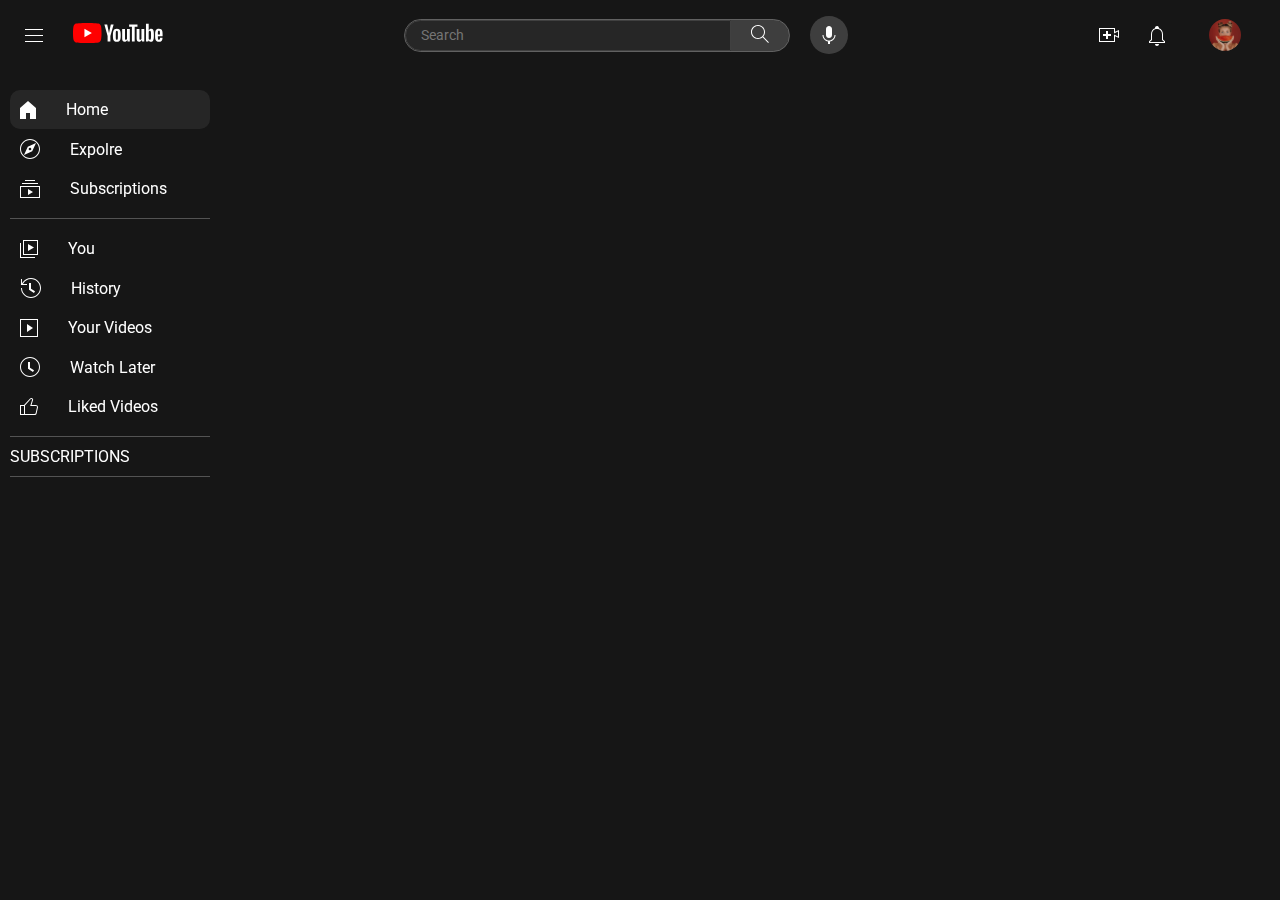
<file: channel.html>
<!DOCTYPE html>
<html lang="en">
  <head>
    <meta charset="UTF-8" />
    <meta name="viewport" content="width=device-width, initial-scale=1.0" />
    <title>Channels</title>
    <link rel="stylesheet" href="channel.css" />
  </head>
  <body>
    <nav id="navbar">
      <div>
        <div id="toggle_btn">
          <svg
            xmlns="http://www.w3.org/2000/svg"
            width="18"
            height="13"
            viewBox="0 0 18 13"
            fill="none"
          >
            <path
              d="M18 1H0V0H18V1ZM18 6H0V7H18V6ZM18 12H0V13H18V12Z"
              fill="white"
            />
          </svg>
          <!-- <p style="color: white;">Amit hariyale</p> -->
        </div>
        <a href="Home.html">
          <svg
            xmlns="http://www.w3.org/2000/svg"
            width="90"
            height="20"
            viewBox="0 0 90 20"
            fill="none"
          >
            <path
              d="M27.9727 3.12324C27.6435 1.89323 26.6768 0.926623 25.4468 0.597366C23.2197 1.78814e-07 14.285 0 14.285 0C14.285 0 5.35042 1.78814e-07 3.12323 0.597366C1.89323 0.926623 0.926623 1.89323 0.597366 3.12324C1.78814e-07 5.35042 0 10 0 10C0 10 1.78814e-07 14.6496 0.597366 16.8768C0.926623 18.1068 1.89323 19.0734 3.12323 19.4026C5.35042 20 14.285 20 14.285 20C14.285 20 23.2197 20 25.4468 19.4026C26.6768 19.0734 27.6435 18.1068 27.9727 16.8768C28.5701 14.6496 28.5701 10 28.5701 10C28.5701 10 28.5677 5.35042 27.9727 3.12324Z"
              fill="#FF0000"
            />
            <path
              d="M11.4253 14.2854L18.8477 10.0004L11.4253 5.71533V14.2854Z"
              fill="white"
            />
            <path
              d="M34.6024 13.0036L31.3945 1.41846H34.1932L35.3174 6.6701C35.6043 7.96361 35.8136 9.06662 35.95 9.97913H36.0323C36.1264 9.32532 36.3381 8.22937 36.665 6.68892L37.8291 1.41846H40.6278L37.3799 13.0036V18.561H34.6001V13.0036H34.6024Z"
              fill="white"
            />
            <path
              d="M41.4698 18.1937C40.9054 17.8127 40.5032 17.22 40.2633 16.4157C40.0258 15.6114 39.9059 14.5437 39.9059 13.2078V11.3898C39.9059 10.0422 40.0423 8.95805 40.3151 8.14196C40.5879 7.32588 41.0136 6.72851 41.5921 6.35457C42.1707 5.98063 42.9303 5.79248 43.8711 5.79248C44.7977 5.79248 45.5385 5.98298 46.0982 6.36398C46.6556 6.74497 47.0648 7.34234 47.3235 8.15137C47.5822 8.96275 47.7116 10.0422 47.7116 11.3898V13.2078C47.7116 14.5437 47.5846 15.6161 47.333 16.4251C47.0813 17.2365 46.6721 17.8292 46.1076 18.2031C45.5432 18.5771 44.7765 18.7652 43.8099 18.7652C42.8127 18.7675 42.0343 18.5747 41.4698 18.1937ZM44.6354 16.2323C44.7906 15.8231 44.8706 15.1575 44.8706 14.2309V10.3292C44.8706 9.43077 44.793 8.77225 44.6354 8.35833C44.4778 7.94206 44.2027 7.7351 43.8075 7.7351C43.4266 7.7351 43.1561 7.94206 43.0009 8.35833C42.8433 8.77461 42.7657 9.43077 42.7657 10.3292V14.2309C42.7657 15.1575 42.8409 15.8254 42.9915 16.2323C43.142 16.6415 43.4124 16.8461 43.8075 16.8461C44.2027 16.8461 44.4778 16.6415 44.6354 16.2323Z"
              fill="white"
            />
            <path
              d="M56.8154 18.5634H54.6094L54.3648 17.03H54.3037C53.7039 18.1871 52.8055 18.7656 51.6061 18.7656C50.7759 18.7656 50.1621 18.4928 49.767 17.9496C49.3719 17.4039 49.1743 16.5526 49.1743 15.3955V6.03751H51.9942V15.2308C51.9942 15.7906 52.0553 16.188 52.1776 16.4256C52.2999 16.6631 52.5045 16.783 52.7914 16.783C53.036 16.783 53.2712 16.7078 53.497 16.5573C53.7228 16.4067 53.8874 16.2162 53.9979 15.9858V6.03516H56.8154V18.5634Z"
              fill="white"
            />
            <path
              d="M64.4755 3.68758H61.6768V18.5629H58.9181V3.68758H56.1194V1.42041H64.4755V3.68758Z"
              fill="white"
            />
            <path
              d="M71.2768 18.5634H69.0708L68.8262 17.03H68.7651C68.1654 18.1871 67.267 18.7656 66.0675 18.7656C65.2373 18.7656 64.6235 18.4928 64.2284 17.9496C63.8333 17.4039 63.6357 16.5526 63.6357 15.3955V6.03751H66.4556V15.2308C66.4556 15.7906 66.5167 16.188 66.639 16.4256C66.7613 16.6631 66.9659 16.783 67.2529 16.783C67.4974 16.783 67.7326 16.7078 67.9584 16.5573C68.1842 16.4067 68.3488 16.2162 68.4593 15.9858V6.03516H71.2768V18.5634Z"
              fill="white"
            />
            <path
              d="M80.609 8.0387C80.4373 7.24849 80.1621 6.67699 79.7812 6.32186C79.4002 5.96674 78.8757 5.79035 78.2078 5.79035C77.6904 5.79035 77.2059 5.93616 76.7567 6.23014C76.3075 6.52412 75.9594 6.90747 75.7148 7.38489H75.6937V0.785645H72.9773V18.5608H75.3056L75.5925 17.3755H75.6537C75.8724 17.7988 76.1993 18.1304 76.6344 18.3774C77.0695 18.622 77.554 18.7443 78.0855 18.7443C79.038 18.7443 79.7412 18.3045 80.1904 17.4272C80.6396 16.5476 80.8653 15.1765 80.8653 13.3092V11.3266C80.8653 9.92722 80.7783 8.82892 80.609 8.0387ZM78.0243 13.1492C78.0243 14.0617 77.9867 14.7767 77.9114 15.2941C77.8362 15.8115 77.7115 16.1808 77.5328 16.3971C77.3564 16.6158 77.1165 16.724 76.8178 16.724C76.585 16.724 76.371 16.6699 76.1734 16.5594C75.9759 16.4512 75.816 16.2866 75.6937 16.0702V8.96062C75.7877 8.6196 75.9524 8.34209 76.1852 8.12337C76.4157 7.90465 76.6697 7.79646 76.9401 7.79646C77.2271 7.79646 77.4481 7.90935 77.6034 8.13278C77.7609 8.35855 77.8691 8.73485 77.9303 9.26636C77.9914 9.79787 78.022 10.5528 78.022 11.5335V13.1492H78.0243Z"
              fill="white"
            />
            <path
              d="M84.8657 13.8712C84.8657 14.6755 84.8892 15.2776 84.9363 15.6798C84.9833 16.0819 85.0821 16.3736 85.2326 16.5594C85.3831 16.7428 85.6136 16.8345 85.9264 16.8345C86.3474 16.8345 86.639 16.6699 86.7942 16.343C86.9518 16.0161 87.0365 15.4705 87.0506 14.7085L89.4824 14.8519C89.4965 14.9601 89.5035 15.1106 89.5035 15.3011C89.5035 16.4582 89.186 17.3237 88.5534 17.8952C87.9208 18.4667 87.0247 18.7536 85.8676 18.7536C84.4777 18.7536 83.504 18.3185 82.9466 17.446C82.3869 16.5735 82.1094 15.2259 82.1094 13.4008V11.2136C82.1094 9.33452 82.3987 7.96105 82.9772 7.09558C83.5558 6.2301 84.5459 5.79736 85.9499 5.79736C86.9165 5.79736 87.6597 5.97375 88.1771 6.32888C88.6945 6.684 89.059 7.23433 89.2707 7.98457C89.4824 8.7348 89.5882 9.76961 89.5882 11.0913V13.2362H84.8657V13.8712ZM85.2232 7.96811C85.0797 8.14449 84.9857 8.43377 84.9363 8.83593C84.8892 9.2381 84.8657 9.84722 84.8657 10.6657V11.5641H86.9283V10.6657C86.9283 9.86133 86.9001 9.25221 86.846 8.83593C86.7919 8.41966 86.6931 8.12803 86.5496 7.95635C86.4062 7.78702 86.1851 7.7 85.8864 7.7C85.5854 7.70235 85.3643 7.79172 85.2232 7.96811Z"
              fill="white"
            />
          </svg>
        </a>
      </div>
      <div id="search_section">
        <form id="search_form">
          <div>
            <input type="text" id="search_input" placeholder="Search" />
          </div>
          <button type="submit">
            <svg
              xmlns="http://www.w3.org/2000/svg"
              width="18"
              height="18"
              viewBox="0 0 18 18"
              fill="none"
            >
              <path
                d="M17.87 17.17L12.28 11.58C13.35 10.35 14 8.75 14 7C14 3.13 10.87 0 7 0C3.13 0 0 3.13 0 7C0 10.87 3.13 14 7 14C8.75 14 10.35 13.35 11.58 12.29L17.17 17.88L17.87 17.17ZM7 13C3.69 13 1 10.31 1 7C1 3.69 3.69 1 7 1C10.31 1 13 3.69 13 7C13 10.31 10.31 13 7 13Z"
                fill="white"
              />
            </svg>
          </button>
        </form>

        <!--mic icon -->
        <div id="mic_div">
          <svg
            xmlns="http://www.w3.org/2000/svg"
            width="14"
            height="18"
            viewBox="0 0 14 18"
            fill="none"
          >
            <path
              d="M7 0C5.34 0 4 1.37 4 3.07V8.93C4 10.63 5.34 12 7 12C8.66 12 10 10.63 10 8.93V3.07C10 1.37 8.66 0 7 0ZM13.5 9H12.5C12.5 12.03 10.03 14.5 7 14.5C3.97 14.5 1.5 12.03 1.5 9H0.5C0.5 12.24 2.89 14.93 6 15.41V18H8V15.41C11.11 14.93 13.5 12.24 13.5 9Z"
              fill="white"
            />
          </svg>
        </div>
      </div>

      <!-- profile section -->
      <div id="profile_icons">
        <div>
          <svg
            xmlns="http://www.w3.org/2000/svg"
            width="20"
            height="14"
            viewBox="0 0 20 14"
            fill="none"
          >
            <path
              d="M12 8H9V11H7V8H4V6H7V3H9V6H12V8ZM15 1H1V13H15V6.61L19 8.44V3.56L15 5.39V1ZM16 0V3.83L20 2V10L16 8.17V14H0V0H16Z"
              fill="white"
            />
          </svg>
        </div>
        <div>
          <svg
            xmlns="http://www.w3.org/2000/svg"
            width="16"
            height="21"
            viewBox="0 0 16 21"
            fill="none"
          >
            <path
              d="M6 19H10C10 20.1 9.1 21 8 21C6.9 21 6 20.1 6 19ZM16 16.35V18H0V16.35L2 14.47V9.32001C2 6.40001 3.56 4.10001 6 3.34001V2.96001C6 1.54001 7.49 0.460006 8.99 1.20001C9.64 1.52001 10 2.23001 10 2.96001V3.35001C12.44 4.10001 14 6.41001 14 9.33001V14.48L16 16.35ZM15 16.77L13 14.89V9.42001C13 6.95001 11.81 5.06001 9.87 4.32001C8.61 3.79001 7.23 3.82001 6.03 4.35001C4.15 5.11001 3 6.99001 3 9.42001V14.89L1 16.77V17H15V16.77Z"
              fill="white"
            />
          </svg>
        </div>
        <img src="./assets/Profile.svg" alt="" />
      </div>
    </nav>

    <!-- main section  -->

    <section id="main_section">
      <div style="display: none" id="sidebar_menu">
        <a href="Home.html">
          <svg
            width="16"
            height="18"
            viewBox="0 0 16 18"
            fill="none"
            xmlns="http://www.w3.org/2000/svg"
          >
            <path d="M0 7V18H6V12H10V18H16V7L8 0L0 7Z" fill="white" />
          </svg>
          Home
        </a>
        <a href="#">
          <svg
            width="20"
            height="20"
            viewBox="0 0 20 20"
            fill="none"
            xmlns="http://www.w3.org/2000/svg"
          >
            <path
              d="M7.8 7.8L3.97 16.03L12.2 12.2L16.03 3.97L7.8 7.8ZM11.08 10.77C10.87 11.06 10.57 11.25 10.22 11.31C10.15 11.32 10.07 11.33 10 11.33C9.72 11.33 9.46 11.25 9.23 11.08C8.94 10.87 8.75 10.57 8.69 10.22C8.63 9.87 8.71 9.51 8.92 9.23C9.13 8.94 9.43 8.75 9.78 8.69C10.13 8.63 10.48 8.71 10.77 8.92C11.06 9.13 11.25 9.43 11.31 9.78C11.37 10.13 11.29 10.48 11.08 10.77ZM10 1C14.96 1 19 5.04 19 10C19 14.96 14.96 19 10 19C5.04 19 1 14.96 1 10C1 5.04 5.04 1 10 1ZM10 0C4.48 0 0 4.48 0 10C0 15.52 4.48 20 10 20C15.52 20 20 15.52 20 10C20 4.48 15.52 0 10 0Z"
              fill="white"
            />
          </svg>
          Expolre
        </a>
        <a href="#">
          <svg
            width="20"
            height="18"
            viewBox="0 0 20 18"
            fill="none"
            xmlns="http://www.w3.org/2000/svg"
          >
            <path
              d="M8 15V9L13 12L8 15ZM15 0H5V1H15V0ZM18 3H2V4H18V3ZM20 6H0V18H20V6ZM1 7H19V17H1V7Z"
              fill="white"
            />
          </svg>
          Subscriptions
        </a>
        <a href="#">
          <svg
            width="18"
            height="18"
            viewBox="0 0 18 18"
            fill="none"
            xmlns="http://www.w3.org/2000/svg"
          >
            <path
              d="M8 4L14 7.5L8 11V4ZM15 17H1V3H0V18H15V17ZM18 15H3V0H18V15ZM4 14H17V1H4V14Z"
              fill="white"
            />
          </svg>
          You
        </a>
      </div>
      <div style="display: flex" id="sidebar_toggle_menu">
        <div>
          <a class="home-btn" href="Home.html">
            <svg
              width="16"
              height="18"
              viewBox="0 0 16 18"
              fill="none"
              xmlns="http://www.w3.org/2000/svg"
            >
              <path d="M0 7V18H6V12H10V18H16V7L8 0L0 7Z" fill="white" />
            </svg>
            Home
          </a>

          <a href="#">
            <svg
              width="20"
              height="20"
              viewBox="0 0 20 20"
              fill="none"
              xmlns="http://www.w3.org/2000/svg"
            >
              <path
                d="M7.8 7.8L3.97 16.03L12.2 12.2L16.03 3.97L7.8 7.8ZM11.08 10.77C10.87 11.06 10.57 11.25 10.22 11.31C10.15 11.32 10.07 11.33 10 11.33C9.72 11.33 9.46 11.25 9.23 11.08C8.94 10.87 8.75 10.57 8.69 10.22C8.63 9.87 8.71 9.51 8.92 9.23C9.13 8.94 9.43 8.75 9.78 8.69C10.13 8.63 10.48 8.71 10.77 8.92C11.06 9.13 11.25 9.43 11.31 9.78C11.37 10.13 11.29 10.48 11.08 10.77ZM10 1C14.96 1 19 5.04 19 10C19 14.96 14.96 19 10 19C5.04 19 1 14.96 1 10C1 5.04 5.04 1 10 1ZM10 0C4.48 0 0 4.48 0 10C0 15.52 4.48 20 10 20C15.52 20 20 15.52 20 10C20 4.48 15.52 0 10 0Z"
                fill="white"
              />
            </svg>
            Expolre
          </a>

          <a href="#">
            <svg
              width="20"
              height="18"
              viewBox="0 0 20 18"
              fill="none"
              xmlns="http://www.w3.org/2000/svg"
            >
              <path
                d="M8 15V9L13 12L8 15ZM15 0H5V1H15V0ZM18 3H2V4H18V3ZM20 6H0V18H20V6ZM1 7H19V17H1V7Z"
                fill="white"
              />
            </svg>
            Subscriptions
          </a>
        </div>
        <div>
          <a href="#">
            <svg
              width="18"
              height="18"
              viewBox="0 0 18 18"
              fill="none"
              xmlns="http://www.w3.org/2000/svg"
            >
              <path
                d="M8 4L14 7.5L8 11V4ZM15 17H1V3H0V18H15V17ZM18 15H3V0H18V15ZM4 14H17V1H4V14Z"
                fill="white"
              />
            </svg>
            You
          </a>
          <a href="#">
            <svg
              width="21"
              height="20"
              viewBox="0 0 21 20"
              fill="none"
              xmlns="http://www.w3.org/2000/svg"
            >
              <path
                d="M13.97 14.95L8.99996 11.87V5H11V10.76L15.03 13.25L13.97 14.95ZM21 10C21 15.51 16.51 20 11 20C5.48996 20 0.999961 15.51 0.999961 10H1.99996C1.99996 14.96 6.03996 19 11 19C15.96 19 20 14.96 20 10C20 5.04 15.96 1 11 1C7.80996 1 4.91996 2.64 3.27996 5.38C3.16996 5.56 3.05996 5.75 2.96996 5.94C2.95996 5.96 2.94996 5.98 2.93996 6H6.99996V7H0.959961V1H1.95996V5.74C1.99996 5.65 2.02996 5.57 2.06996 5.49C2.17996 5.27 2.29996 5.07 2.41996 4.86C4.21996 1.86 7.50996 0 11 0C16.51 0 21 4.49 21 10Z"
                fill="white"
              />
            </svg>
            History
          </a>
          <a href="#">
            <svg
              width="18"
              height="18"
              viewBox="0 0 18 18"
              fill="none"
              xmlns="http://www.w3.org/2000/svg"
            >
              <path
                d="M7 5L13 9L7 13V5ZM18 0V18H0V0H18ZM17 1H1V17H17V1Z"
                fill="white"
              />
            </svg>
            Your Videos
          </a>
          <a href="#">
            <svg
              width="20"
              height="20"
              viewBox="0 0 20 20"
              fill="none"
              xmlns="http://www.w3.org/2000/svg"
            >
              <path
                d="M12.97 14.95L8 11.87V5H10V10.76L14.03 13.25L12.97 14.95ZM10 1C5.04 1 1 5.04 1 10C1 14.96 5.04 19 10 19C14.96 19 19 14.96 19 10C19 5.04 14.96 1 10 1ZM10 0C15.52 0 20 4.48 20 10C20 15.52 15.52 20 10 20C4.48 20 0 15.52 0 10C0 4.48 4.48 0 10 0Z"
                fill="white"
              />
            </svg>
            Watch Later
          </a>
          <a href="#">
            <svg
              width="18"
              height="17"
              viewBox="0 0 18 17"
              fill="none"
              xmlns="http://www.w3.org/2000/svg"
            >
              <path
                d="M15.77 7H11.54L13.06 2.06C13.38 1.03 12.54 0 11.38 0C10.8 0 10.24 0.24 9.86 0.65L4 7H0V17H4H5H14.43C15.49 17 16.41 16.33 16.62 15.39L17.96 9.39C18.23 8.15 17.18 7 15.77 7ZM4 16H1V8H4V16ZM16.98 9.17L15.64 15.17C15.54 15.65 15.03 16 14.43 16H5V7.39L10.6 1.33C10.79 1.12 11.08 1 11.38 1C11.64 1 11.88 1.11 12.01 1.3C12.08 1.4 12.16 1.56 12.1 1.77L10.58 6.71L10.18 8H11.53H15.76C16.17 8 16.56 8.17 16.79 8.46C16.92 8.61 17.05 8.86 16.98 9.17Z"
                fill="white"
              />
            </svg>
            Liked Videos
          </a>
        </div>
        <div>
          <p>SUBSCRIPTIONS</p>
        </div>
      </div>
      <div id="channel_container"></div>
    </section>

    <!-- <script src="https://www.youtube.com/iframe_api"></script> -->
    <script src="channel.js"></script>
  </body>
</html>
</file>
<file: channel.css>
@import url("https://fonts.googleapis.com/css2?family=Inter:wght@400;500&family=Roboto:wght@500&display=swap");

* {
  padding: 0;
  margin: 0;
  box-sizing: border-box;
  font-family: Roboto;
}

body {
  background-color: #161616;
  width: 100vw;
  height: 100vh;
}

#navbar {
  width: 100%;
  background-color: #161616;
  display: flex;
  justify-content: space-between;
  align-items: center;
  padding: 5px;
  position: sticky;
  top: 0;
}

#toggle_btn {
  cursor: pointer;
  border-radius: 20px;
  padding: 10px;
}

#toggle_btn:hover {
  background-color: #aaaaaa1c;
}

#navbar div {
  display: flex;
  align-items: center;
}

#navbar > div {
  gap: 20px;
}

#navbar > div:nth-child(1) {
  padding: 10px;
}

#search_section {
  width: 35%;
}

#search_form {
  display: flex;
  align-items: center;
  flex: 1;
  border: 1px solid rgba(169, 169, 169, 0.512);
  border-radius: 50px;
}

#search_form > div:first-child {
  flex: 1;
  background-color: #aaaaaa1c;
  border: 1px solid #404040;
  border-top-left-radius: 50px;
  border-bottom-left-radius: 50px;
  padding: 6px;
  padding-inline: 10px;
}

#search_form > button {
  padding: 5px;
  padding-inline: 20px;
  background-color: #aaaaaa46;
  border: none;
  border-top-right-radius: 50px;
  border-bottom-right-radius: 50px;
}

#search_input {
  background-color: transparent;
  border: none;
  outline: none;
  padding-inline: 5px;
  font-size: 0.9rem;
  color: white;
  flex: 1;
}

#mic_div {
  background-color: #aaaaaa46;
  padding: 10px;
  padding-inline: 12px;
  border-radius: 50%;
}

#profile_icons {
  padding: 10px;
  padding-inline: 20px;
  gap: 30px !important;
}

#profile_icons img {
  border-radius: 50%;
}

#main_section {
  display: flex;
  width: 100%;
  height: 100%;
  position: fixed;
}

/* sidebar styling */
#sidebar_menu {
  padding: 5px;
  width: 80px;
  color: white;
  font-size: 0.7rem;
  flex-direction: column;
}

#sidebar_menu a {
  display: flex;
  flex-direction: column;
  padding-top: 20px;
  padding-bottom: 20px;
  gap: 5px;
  align-items: center;
  border-radius: 10px;
}

#sidebar_menu a:hover {
  background-color: #aaaaaa1c;
  cursor: pointer;
}

#sidebar_toggle_menu {
  width: 220px;
  height: 100%;
  flex-direction: column;
  padding: 10px;
}

#sidebar_toggle_menu div {
  display: flex;
  flex-direction: column;
  width: 100%;
  color: white;
  border-bottom: 1px solid #aaaaaa6a;
  padding-bottom: 10px;
  padding-top: 10px;
}

#sidebar_toggle_menu a {
  flex: 1;
  padding: 10px;
  border-radius: 10px;
  display: flex;
  align-items: center;
  gap: 30px;
}

.home-btn {
  background-color: #aaaaaa1c;
}

#sidebar_toggle_menu a:hover {
  background-color: #aaaaaa1c;
  cursor: pointer;
}

/* video card styles */
a {
  text-decoration: none;
  color: white;
}

#video_container {
  /* flex: 1; */
  width: 100%;
  display: flex;
  flex-wrap: wrap;
  justify-content: flex-start;
  align-items: center;
  height: 100%;
  overflow: auto;
  padding: 20px;
}

::-webkit-scrollbar {
  display: none;
}

.videoCard {
  width: 23%;
  height: calc(100vw * 22 / 100);
  margin: 10px;
  font-size: 0.9vw;
  border-radius: 10px;
  display: flex;
}

.videoCard > a {
  display: inline-block;
  width: 100%;
  height: 100%;
}

.videoCard .img_container {
  width: 100%;
  height: 55%;
  display: flex;
  overflow: hidden;
  border-radius: 10px;
  justify-content: center;
  align-items: center;
}

.videoCard .thumbnail {
  width: 100%;
  height: 132%;
}

.videoCard .video_details {
  display: flex;
  gap: 10px;
  margin-top: 10px;
}

.videoCard .logo {
  width: 35px;
  height: 35px;
  border-radius: 50%;
}

.videoCard .channel,
.views {
  margin-top: 5px;
  font-size: 0.8rem;
  color: gray;
}
</file>
